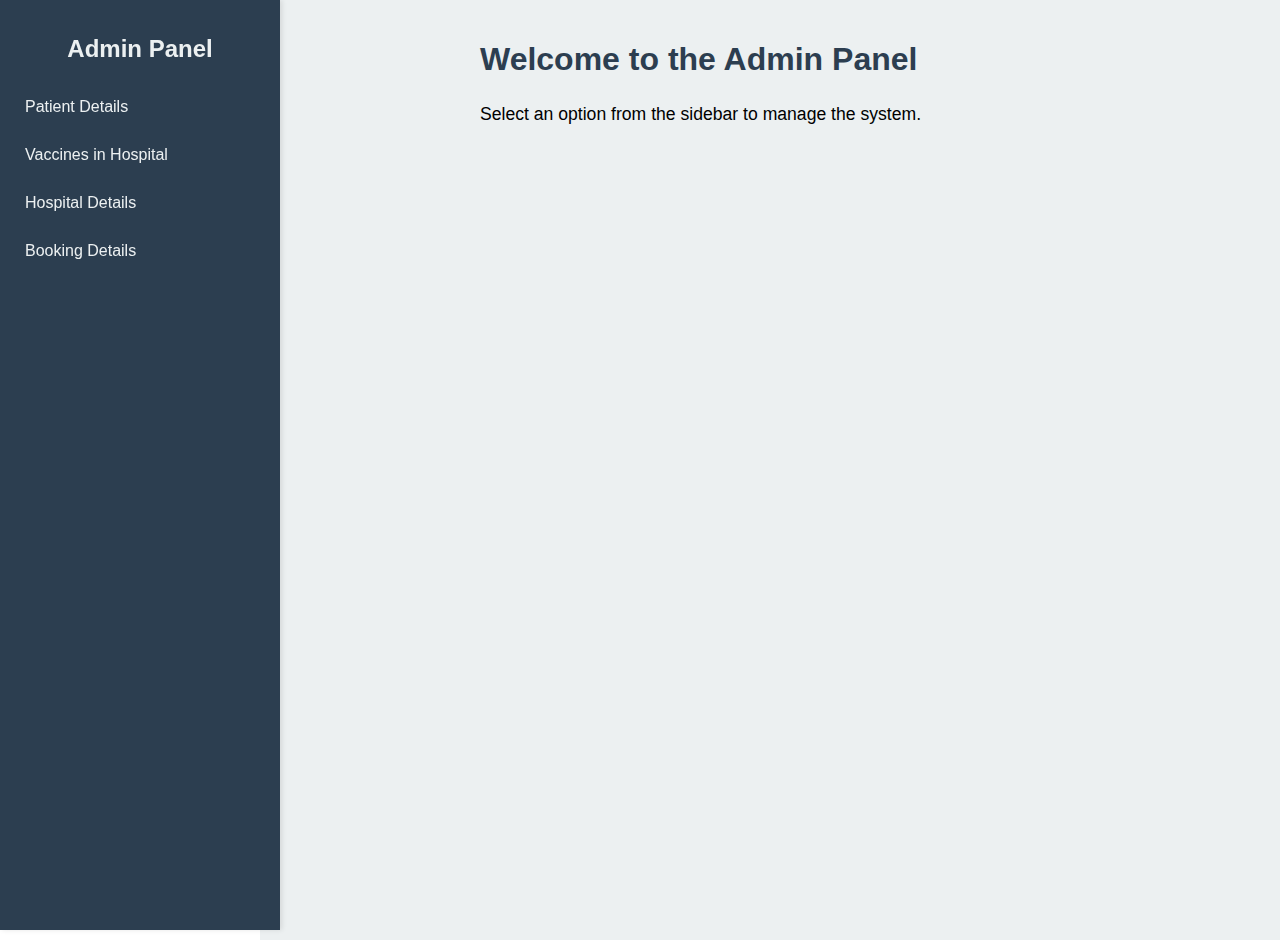
<file: Admin/index.html>
<!DOCTYPE html>
<html lang="en">
<head>
    <meta charset="UTF-8">
    <meta name="viewport" content="width=device-width, initial-scale=1.0">
    <link rel="stylesheet" href="CSS/styles.css">
    <title>Admin Panel</title>
</head>
<body>
    <div class="sidebar">
        <h2>Admin Panel</h2>
        <a href="Admin_panel.php">Patient Details</a>
        
        <a href="hospitals.php">Vaccines in Hospital</a>
        <a href="admin_hospital_details.php">Hospital Details</a>
        <a href="admin_appointments.php">Booking Details</a>
    </div>
    <div class="main-content">
        <h1>Welcome to the Admin Panel</h1>
        <p>Select an option from the sidebar to manage the system.</p>
    </div>
</body>
</html>
</file>
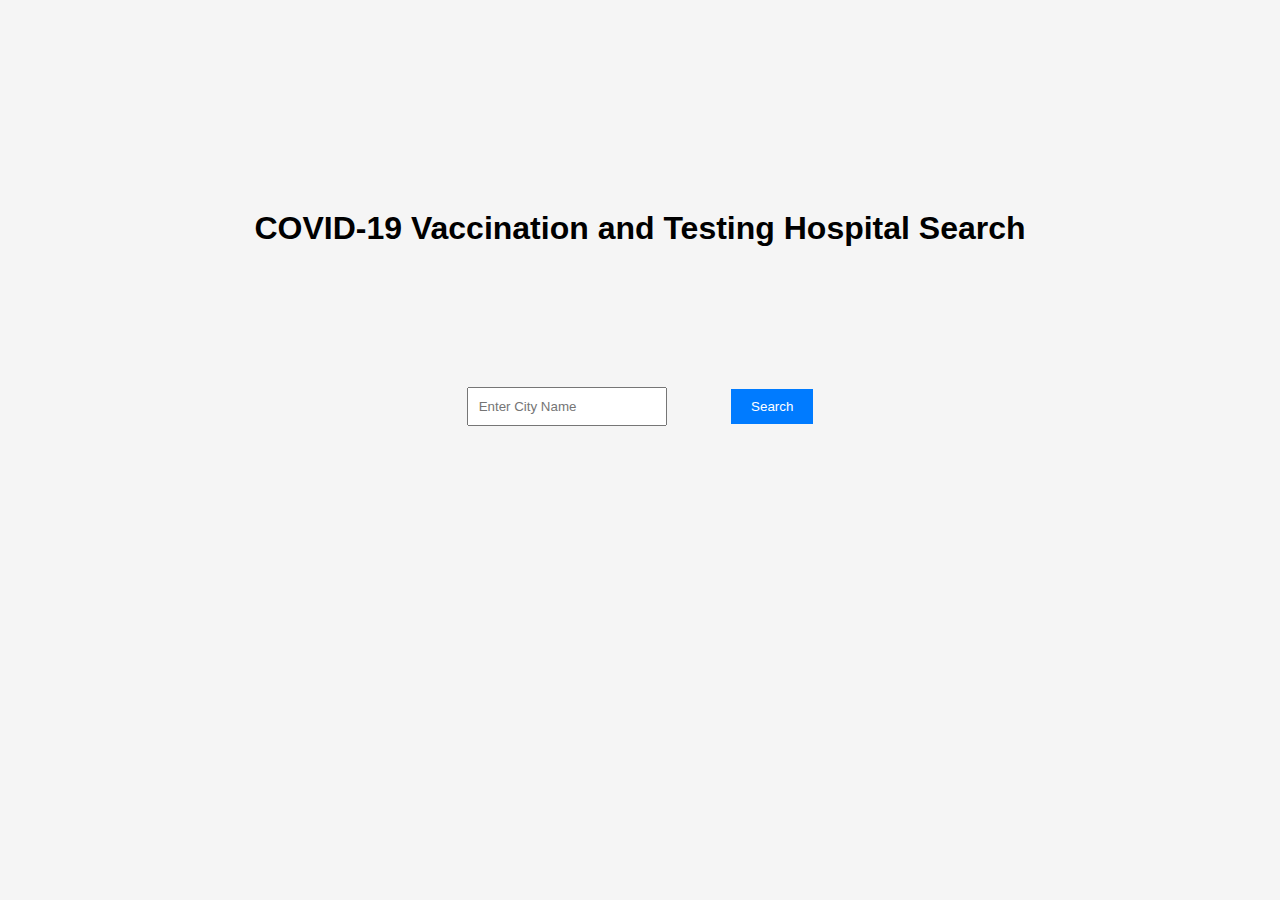
<file: Covid-19-Management-system-main/index.html>
<!DOCTYPE html>
<html lang="en">
<head>
<meta charset="UTF-8">
<meta name="viewport" content="width=device-width, initial-scale=1.0">
<title>COVID-19 Hospital Search</title>
<link rel="stylesheet" href="styles.css">
<style>body {
    font-family: Arial, sans-serif;
    background-color: #f5f5f5;
    text-align: center;
    padding: 20px;
}

.search-container {
    margin: 20px auto;
}

input {
    padding: 10px;
    width: 200px;
    margin-right: 10px;
}

button {
    padding: 10px 20px;
    background-color: #007bff;
    color: #fff;
    border: none;
    cursor: pointer;
}

button:hover {
    background-color: #0056b3;
}

#results {
    margin-top: 20px;
    text-align: left;
    max-width: 600px;
    margin-left: auto;
    margin-right: auto;
}

.result-item {
    background: #fff;
    padding: 15px;
    margin-bottom: 10px;
    border-radius: 8px;
    box-shadow: 0 2px 4px rgba(0, 0, 0, 0.1);
}

.result-item h3 {
    margin: 0;
}

.result-item p {
    margin: 5px 0;
}
</style>
</head>
<body>
    <h1>COVID-19 Vaccination and Testing Hospital Search</h1>
    <div class="search-container">
        <input type="text" id="city" placeholder="Enter City Name">
        <button onclick="searchHospitals()">Search</button>
    </div>
    <div id="results"></div>
    <script src="script.js"></script>
</body>
</html>
</file>
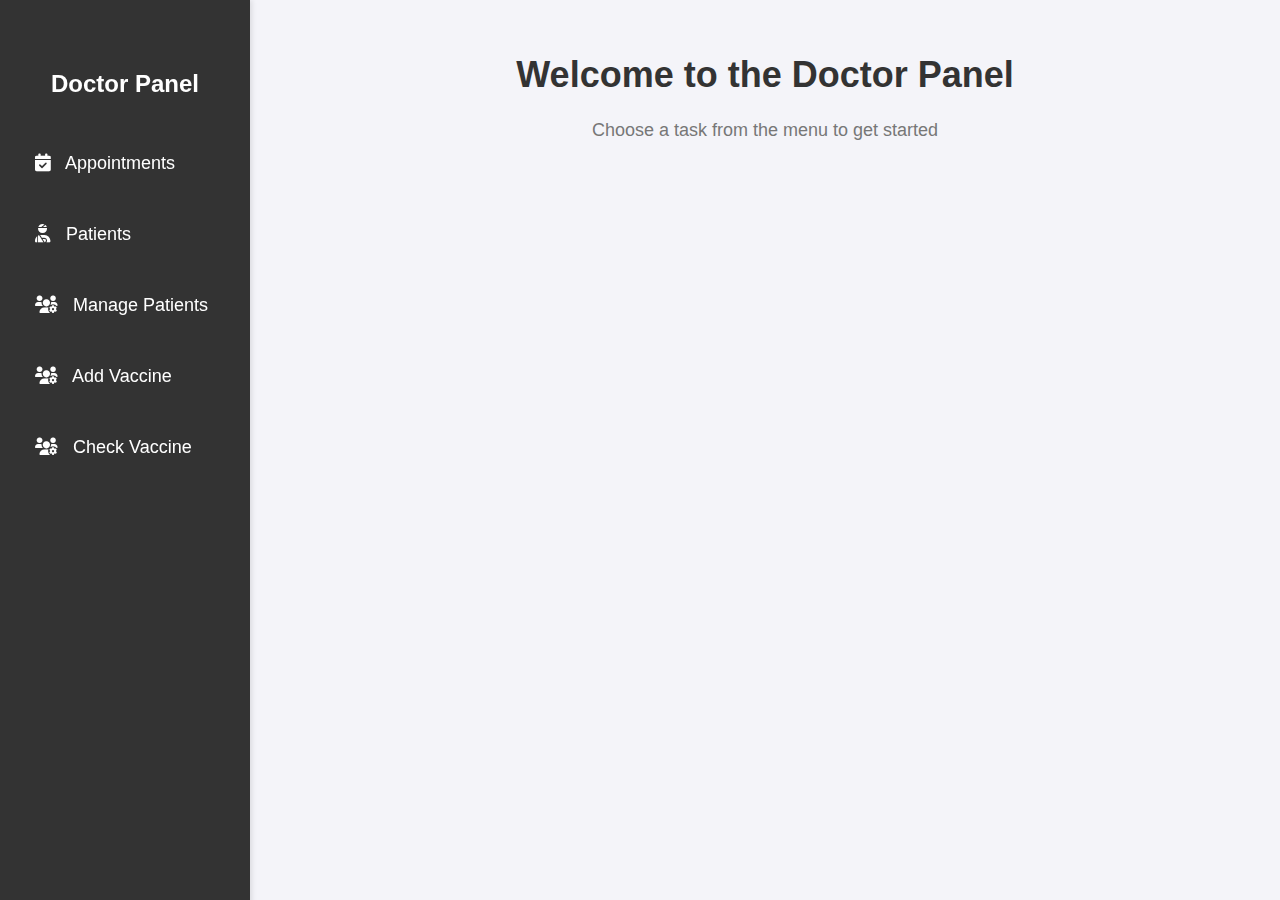
<file: Doctor/index.html>
<!DOCTYPE html>
<html lang="en">
<head>
    <meta charset="UTF-8">
    <meta name="viewport" content="width=device-width, initial-scale=1.0">
    <title>Doctor Panel</title>
    <!-- Link to external CSS -->
    <link rel="stylesheet" href="CSS/doctor.css">
    <!-- Link to Font Awesome icons -->
    <link rel="stylesheet" href="https://cdnjs.cloudflare.com/ajax/libs/font-awesome/6.0.0-beta3/css/all.min.css">
</head>
<body>
    <!-- Sidebar Section -->
    <div class="sidebar">
        <div class="sidebar-header">
            <h2>Doctor Panel</h2>
        </div>
        <ul class="sidebar-menu">
            <li><a href="Appointment.php"><i class="fas fa-calendar-check"></i> Appointments</a></li>
            <li><a href="patient.php"><i class="fas fa-user-injured"></i> Patients</a></li>
            <li><a href="patient_manage.php"><i class="fas fa-users-cog"></i> Manage Patients</a></li>
            <li><a href="add_vaccine.php"><i class="fas fa-users-cog"></i> Add Vaccine</a></li>
            <li><a href="check_vaccine.php"><i class="fas fa-users-cog"></i> Check Vaccine</a></li>
        </ul>
    </div>

    <!-- Main Content Section -->
    <div class="content">
        <header>
            <h1>Welcome to the Doctor Panel</h1>
            <p>Choose a task from the menu to get started</p>
        </header>

        <!-- <section class="main-content">
            <div class="button-group">
                <a href="Appointment.php" class="button">Appointments</a>
                <a href="patient.php" class="button">Patients</a>
                <a href="patient_manage.php" class="button">Manage Patients</a>
            </div>
        </section> -->
    </div>
</body>
</html>
</file>
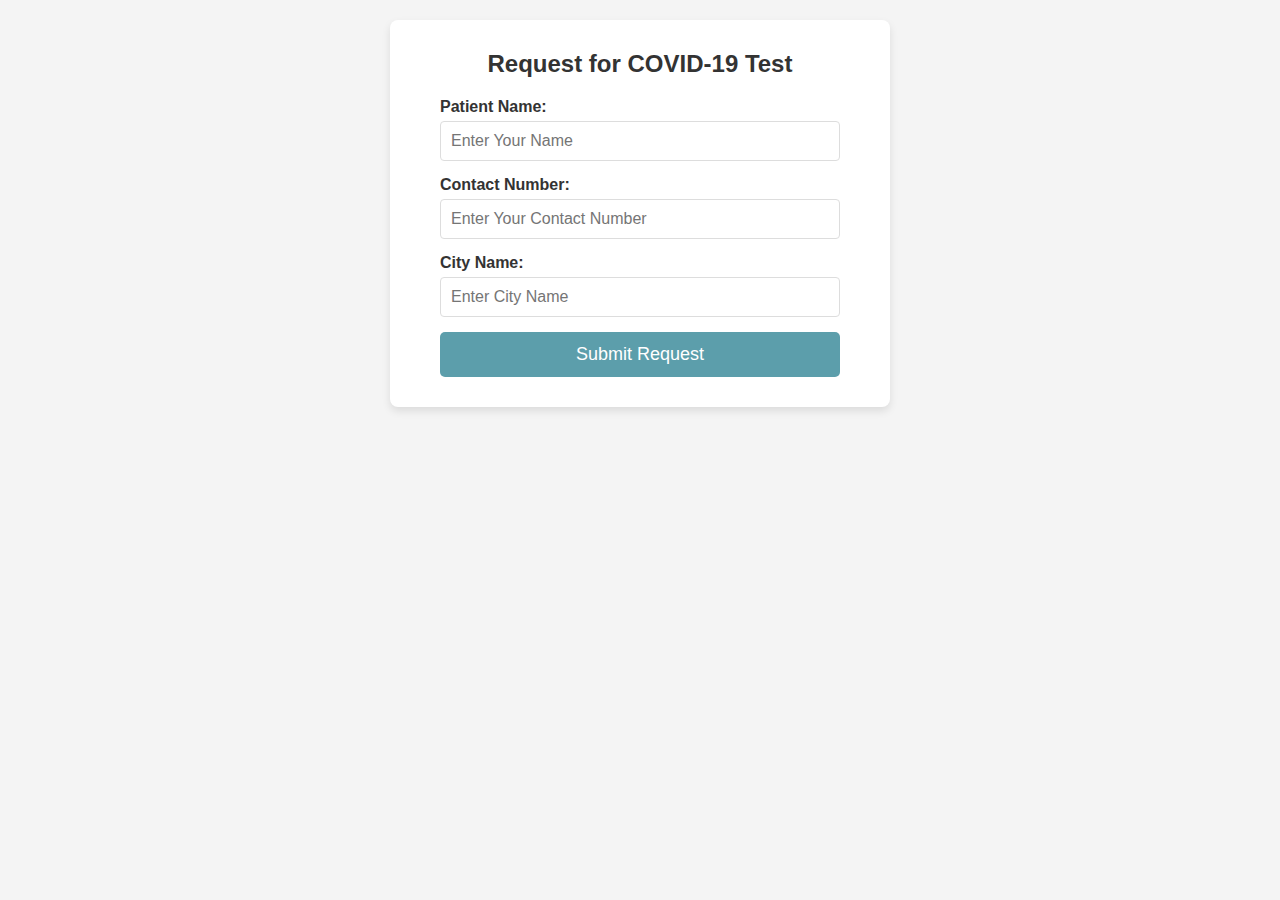
<file: Covid-19-Management-system-main/request.html>
<!DOCTYPE html>
<html lang="en">
<head>
    <meta charset="UTF-8">
    <meta name="viewport" content="width=device-width, initial-scale=1.0">
    <title>COVID-19 Test Request Form</title>
    <link rel="stylesheet" href="styles.css">
    <style>/* General Reset */
        * {
            margin: 0;
            padding: 0;
            box-sizing: border-box;
        }
        
        /* Body and Layout */
        body {
            font-family: 'Arial', sans-serif;
            background-color: #f4f4f4;
            padding: 20px;
        }
        
        .form-container {
            max-width: 500px;
            margin: 0 auto;
            background-color: white;
            padding: 30px;
            border-radius: 8px;
            box-shadow: 0 4px 8px rgba(0, 0, 0, 0.1);
            text-align: center;
        }
        
        h2 {
            margin-bottom: 20px;
            color: #333;
            font-size: 24px;
        }
        
        .input-group {
            margin-bottom: 15px;
            text-align: left;
        }
        
        .input-group label {
            font-weight: bold;
            color: #333;
            display: block;
            margin-bottom: 5px;
        }
        
        .input-group input {
            width: 100%;
            padding: 10px;
            border: 1px solid #ddd;
            border-radius: 4px;
            font-size: 16px;
            color: #333;
        }
        
        .input-group input:focus {
            outline: none;
            border-color: #5C9EAB;
        }
        
        /* Submit Button */
        .submit-btn {
            background-color: #5C9EAB;
            color: white;
            font-size: 18px;
            padding: 12px 20px;
            border: none;
            border-radius: 5px;
            cursor: pointer;
            width: 100%;
        }
        
        .submit-btn:hover {
            background-color: #4c8c99;
        }
        </style>
</head>
<body>
    <div class="form-container">
        <h2>Request for COVID-19 Test</h2>
        <form action="submit_request.php" method="POST">
            <div class="input-group">
                <label for="patient_name">Patient Name:</label>
                <input type="text" name="patient_name" placeholder="Enter Your Name" required>
            </div>

            <div class="input-group">
                <label for="contact">Contact Number:</label>
                <input type="text" name="contact" placeholder="Enter Your Contact Number" required>
            </div>

            <div class="input-group">
                <label for="city">City Name:</label>
                <input type="text" name="city" placeholder="Enter City Name" required>
            </div>

            <button type="submit" class="submit-btn">Submit Request</button>
        </form>
    </div>
</body>
</html>
</file>
<file: Admin/CSS/styles.css>
/* General styles */
body {
    margin: 0;
    font-family: Arial, sans-serif;
    display: flex;
}

/* Sidebar styling */
.sidebar {
    width: 250px;
    height: 100vh;
    background-color: #2c3e50;
    padding: 15px;
    box-shadow: 2px 0 5px rgba(0, 0, 0, 0.1);
    display: flex;
    flex-direction: column;
    position: fixed;
}

.sidebar h2 {
    color: #ecf0f1;
    text-align: center;
    margin-bottom: 20px;
    font-size: 1.5rem;
}

.sidebar a {
    color: #ecf0f1;
    text-decoration: none;
    padding: 10px;
    margin: 5px 0;
    border-radius: 5px;
    display: block;
    transition: background-color 0.3s ease;
}

.sidebar a:hover {
    background-color: #34495e;
}

/* Main content styling */
.main-content {
    margin-left: 260px;
    padding: 20px;
    flex: 1;
    background-color: #ecf0f1;
    min-height: 100vh;
}

.main-content h1 {
    color: #2c3e50;
    margin-left: 200px;
}

.main-content p {
    font-size: 1.1rem;
    line-height: 1.6;
    margin-left: 200px;
}

/* Responsive design */
@media screen and (max-width: 768px) {
    .sidebar {
        width: 200px;
    }

    .sidebar h2 {
        font-size: 1.2rem;
    }

    .main-content {
        margin-left: 210px;
    }
}

@media screen and (max-width: 576px) {
    .sidebar {
        width: 100%;
        height: auto;
        position: relative;
    }

    .sidebar a {
        display: inline-block;
        width: auto;
        padding: 8px;
    }

    .main-content {
        margin-left: 0;
        margin-top: 20px;
    }
}



/* HOSPITALS CSS */
</file>
<file: Doctor/CSS/doctor.css>
/* General Body Styles */
body {
    font-family: 'Arial', sans-serif;
    margin: 0;
    padding: 0;
    background-color: #f4f4f9;
    display: flex;
}

/* Sidebar Styles */
.sidebar {
    width: 250px;
    background-color: #333;
    color: #fff;
    height: 100vh;
    position: fixed;
    top: 0;
    left: 0;
    padding-top: 50px;
    box-shadow: 2px 0px 5px rgba(0, 0, 0, 0.1);
}

.sidebar-header {
    text-align: center;
    margin-bottom: 30px;
}

.sidebar h2 {
    color: #fff;
    font-size: 24px;
    font-weight: bold;
}

.sidebar-menu {
    list-style-type: none;
    padding: 0;
}

.sidebar-menu li {
    padding: 15px;
    text-align: left;
}

.sidebar-menu li a {
    color: #fff;
    text-decoration: none;
    font-size: 18px;
    display: block;
    padding: 10px 20px;
    border-radius: 5px;
    transition: background-color 0.3s ease;
}

.sidebar-menu li a:hover {
    background-color: #4CAF50;
    color: white;
}

/* Main Content Section */
.content {
    margin-left: 250px;
    padding: 30px;
    width: 100%;
}

header {
    text-align: center;
    margin-bottom: 40px;
}

header h1 {
    font-size: 36px;
    color: #333;
    font-weight: bold;
}

header p {
    font-size: 18px;
    color: #777;
}

/* Button Group Styles */
.button-group {
    display: flex;
    justify-content: center;
    gap: 20px;
    margin-top: 40px;
}

.button {
    background-color: #4CAF50;
    color: white;
    padding: 15px 30px;
    text-decoration: none;
    font-size: 18px;
    border-radius: 5px;
    transition: background-color 0.3s ease;
    width: 200px;
    text-align: center;
}

.button:hover {
    background-color: #45a049;
}

/* Icon Styles for Sidebar */
.sidebar-menu li a i {
    margin-right: 10px;
}

/* Responsive Styles */
@media screen and (max-width: 768px) {
    /* Sidebar Styles */
    .sidebar {
        width: 100%;
        height: auto;
        position: relative;
    }

    .sidebar-menu li {
        text-align: center;
    }

    /* Content Section Styles */
    .content {
        margin-left: 0;
        padding: 20px;
    }

    .button-group {
        flex-direction: column;
        align-items: center;
    }

    .button {
        width: 100%;
        padding: 20px;
        text-align: center;
    }
}

@media screen and (max-width: 480px) {
    header h1 {
        font-size: 28px;
    }

    header p {
        font-size: 16px;
    }
}
</file>
<file: Covid-19-Management-system-main/styles.css>
/* General Reset */
* {
    margin: 50px;
    padding: 20px;
    box-sizing: border-box;
}

/* Body and Layout */
body {
    font-family: 'Arial', sans-serif;
    background-color: #f4f4f4;
    padding: 60px;
}
form {
    max-width: 400px;
    margin: 0 auto;
}

.form-container {
    max-width: 500px;
    margin: 0 auto;
    background-color: white;
    padding: 60px;
    border-radius: 8px;
    box-shadow: 0 4px 8px rgba(0, 0, 0, 0.1);
    text-align: center;
    /* z-index: ; */
}

h2 {
    margin-bottom: 20px;
    color: #333;
    font-size: 24px;
}

.input-group {
    margin-bottom: 15px;
    text-align: left;
}

.input-group label {
    font-weight: bold;
    color: #333;
    display: block;
    margin-bottom: 5px;
}

.input-group input {
    width: 100%;
    padding: 10px;
    border: 1px solid #ddd;
    border-radius: 4px;
    font-size: 16px;
    color: #333;
}

.input-group input:focus {
    outline: none;
    border-color: #5C9EAB;
}

/* Submit Button */
.submit-btn {
    background-color: #5C9EAB;
    color: white;
    font-size: 18px;
    padding: 12px 20px;
    border: none;
    border-radius: 5px;
    cursor: pointer;
    width: 100%;
}

.submit-btn:hover {
    background-color: #4c8c99;
}

/* Success and Error Messages */
.success-message {
    color: green;
    margin-top: 20px;
    font-size: 16px;
}

.error-message {
    color: red;
    margin-top: 20px;
    font-size: 16px;
}
</file>
